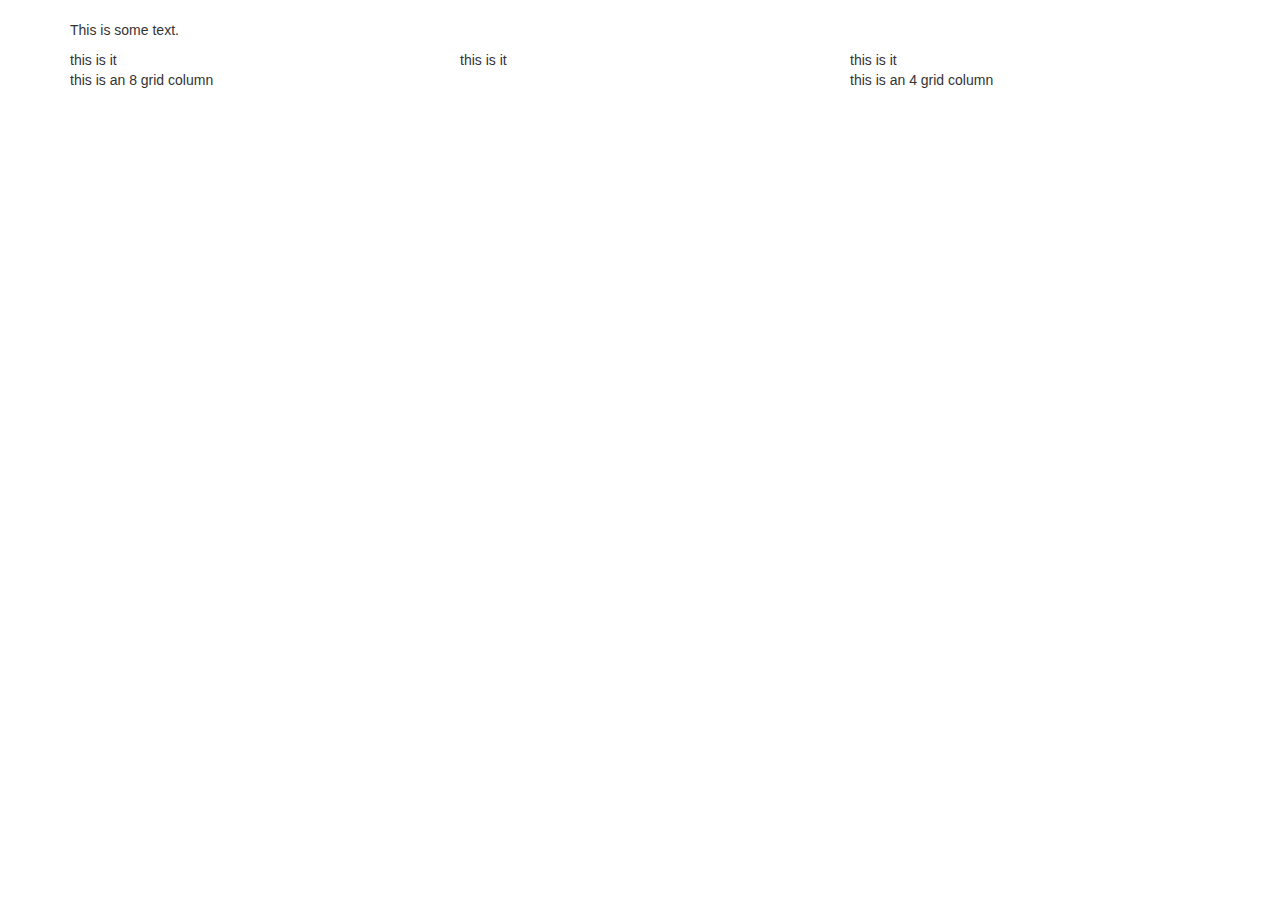
<file: boot.html>
<!DOCTYPE html>
<html lang="en">
<head>
    <meta charset="UTF-8">
    <meta name="viewport" content="width=device-width, initial-scale=1.0">
    <meta http-equiv="X-UA-Compatible" content="ie=edge">
    <link rel="stylesheet" href="https://maxcdn.bootstrapcdn.com/bootstrap/3.4.0/css/bootstrap.min.css">
    <!-- jQuery library -->
    <script src="https://ajax.googleapis.com/ajax/libs/jquery/3.3.1/jquery.min.js"></script>

    <!-- Latest compiled JavaScript -->
    <script src="https://maxcdn.bootstrapcdn.com/bootstrap/3.4.0/js/bootstrap.min.js"></script>
    
    <title>Document</title>
</head>
<body>
    <div class="container">
        <h1></h1>
        <p>This is some text.</p>
        <div class="row">
            <div class="col-sm-4">this is it</div>
            <div class="col-sm-4">this is it</div>
            <div class="col-sm-4">this is it</div> 
        </div>
        <div class="row">
            <div class="col-sm-8">this is an 8 grid column</div>
            <div class="col-sm-4">this is an 4 grid column</div>
        
        </div>
    </div>
</body>
</html>
</file>
